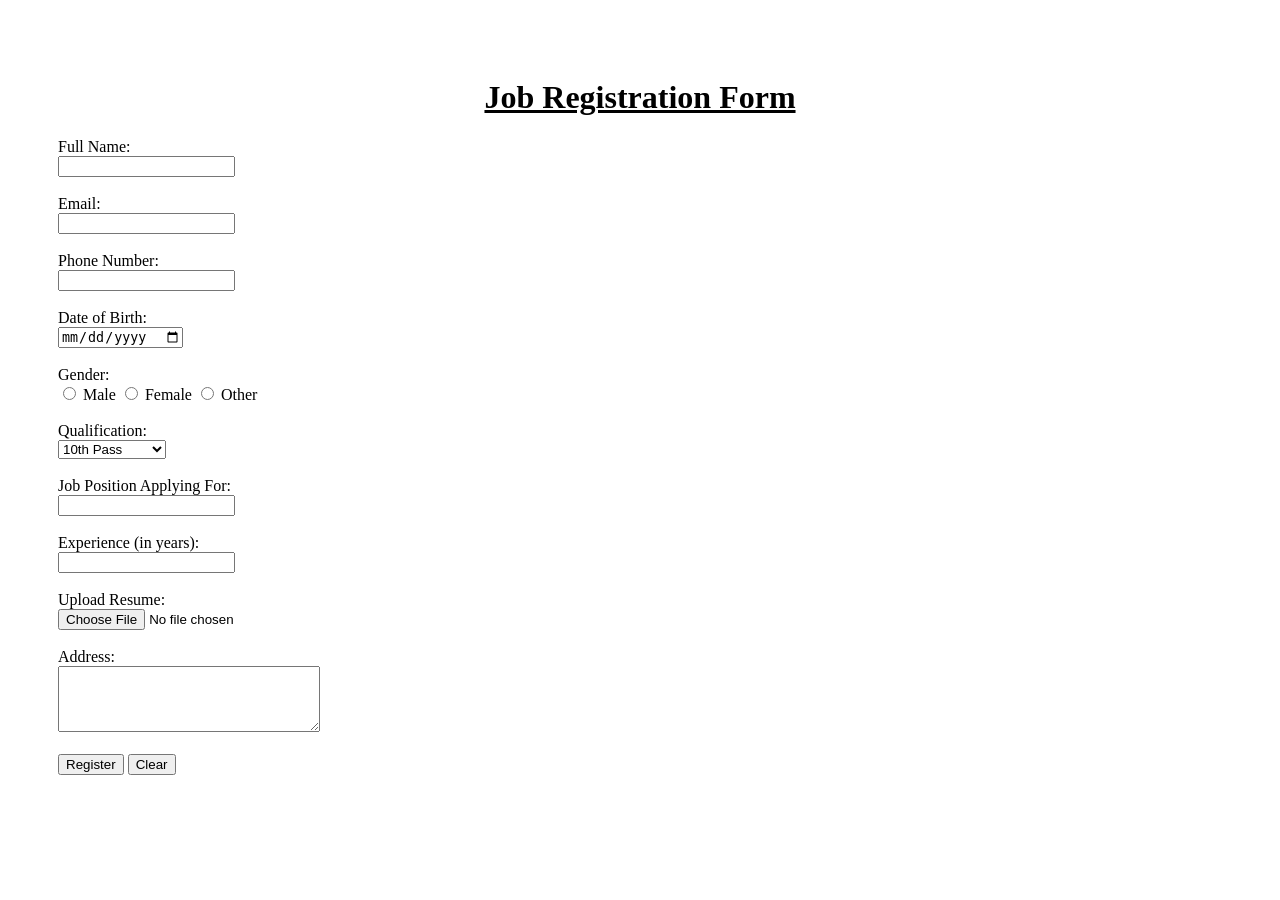
<file: registrationform.html>
<!DOCTYPE html>
<html>
<head>
    <title>Job Registration Form</title>
    <link rel="stylesheet" href="formstyle.css">
</head>
<body>

<h1 id="center">Job Registration Form</h1>

<form>

    <label>Full Name:</label><br>
    <input type="text" name="fullname" required><br><br>

    <label>Email:</label><br>
    <input type="email" name="email" required><br><br>

    <label>Phone Number:</label><br>
    <input type="tel" name="phone" required><br><br>

    <label>Date of Birth:</label><br>
    <input type="date" name="dob"><br><br>

    <label>Gender:</label><br>
    <input type="radio" name="gender" value="male"> Male
    <input type="radio" name="gender" value="female"> Female
    <input type="radio" name="gender" value="other"> Other
    <br><br>

    <label>Qualification:</label><br>
    <select name="qualification">
        <option>10th Pass</option>
        <option>12th Pass</option>
        <option>Graduate</option>
        <option>Post Graduate</option>
    </select><br><br>

    <label>Job Position Applying For:</label><br>
    <input type="text" name="position"><br><br>

    <label>Experience (in years):</label><br>
    <input type="number" name="experience" min="0"><br><br>

    <label>Upload Resume:</label><br>
    <input type="file" name="resume"><br><br>

    <label>Address:</label><br>
    <textarea name="address" rows="4" cols="30"></textarea><br><br>

    <input type="submit" value="Register">
    <input type="reset" value="Clear">

</form>

</body>
</html>
</file>
<file: formstyle.css>
body {
    background-image: url(https://img.freepik.com/premium-photo/wooden-cubes-papers-pen-white-blue-background-space-text_185193-147138.jpg?semt=ais_user_personalization&w=740&q=80);
    background-repeat: no-repeat;
    background-size: cover;
    padding: 50px;
}
#center {
    text-align: center;
    text-decoration: underline;
}
</file>
